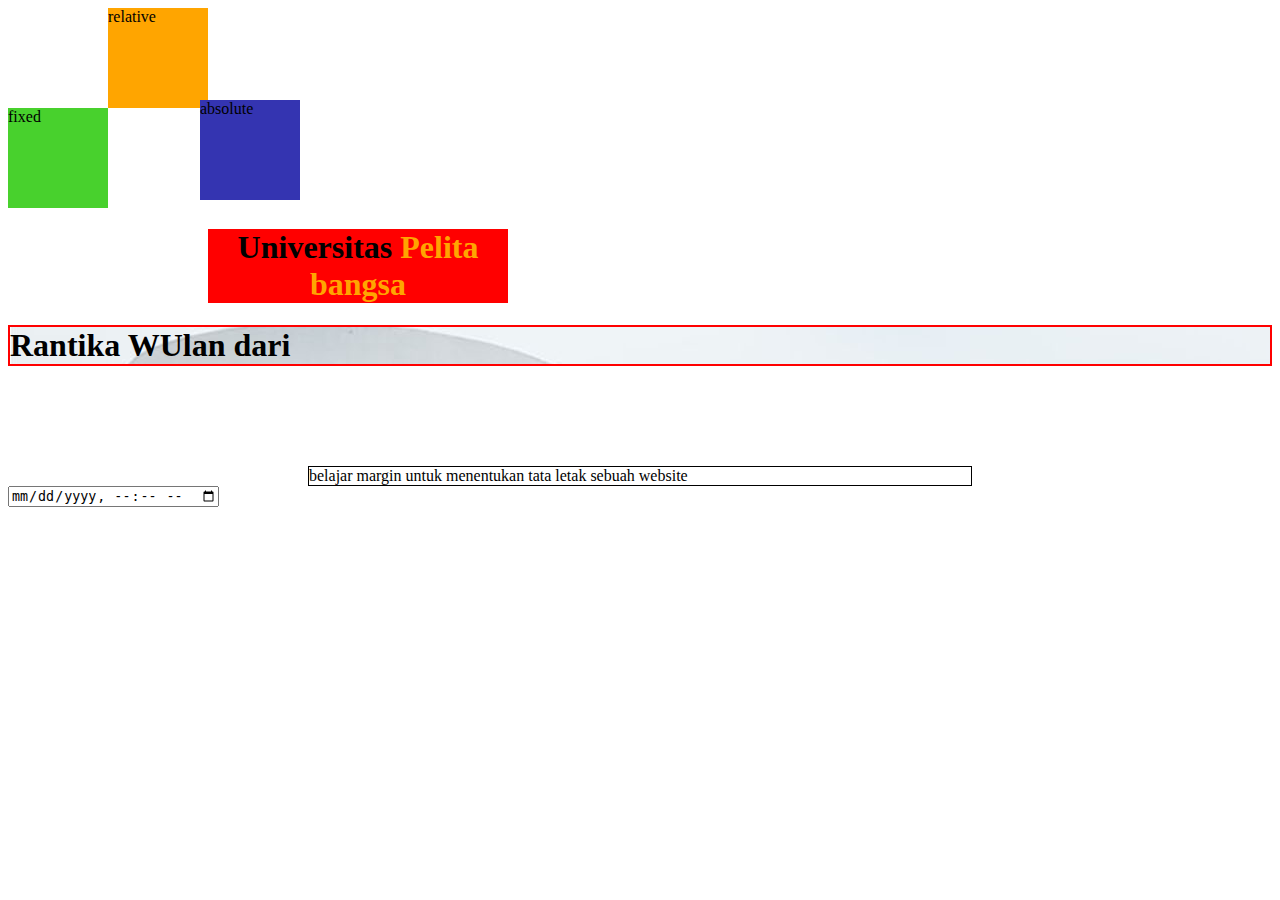
<file: Nyoba.html>
<!DOCTYPE html>
<html lang="en">
<head>
    <meta charset="UTF-8">
    <meta http-equiv="X-UA-Compatible" content="IE=edge">
    <meta name="viewport" content="width=device-width, initial-scale=1.0">
    <title>Belajar css</title>
    <link rel="stylesheet" href="belajarCSS.css">
</head>
<body>
    <div class="kotak1">relative</div>
    <div class="kotak2">absolute</div>
    <div class="kotak3">fixed</div>
    <div class="kotak4"></div>
    <h1 class="warna" >Universitas <span>Pelita bangsa</span></h1>
    <h1 class="border">Rantika WUlan dari</h1>
    <div class="margin">belajar margin untuk menentukan tata letak sebuah website</div>

    <input type="datetime-local">
</body>
</html>
</file>
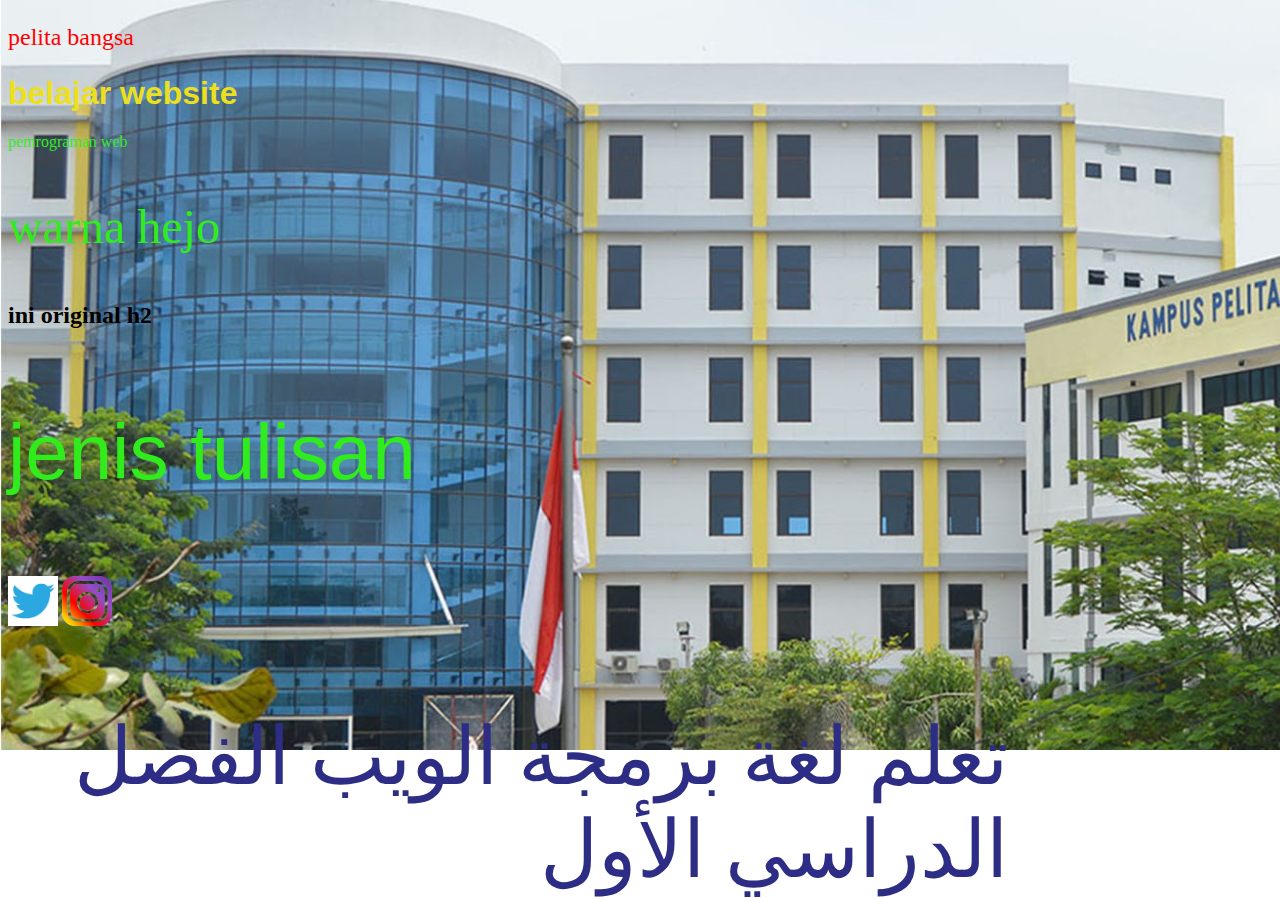
<file: perogram.html>
<!DOCTYPE html>
<html lang="en">
<head>
    <meta charset="UTF-8">
    <meta http-equiv="X-UA-Compatible" content="IE=edge">
    <meta name="viewport" content="width=device-width, initial-scale=1.0">
    <title>Document</title>
    <link rel="stylesheet" href="style.css">
    <style>
        h1{
            color: #ecdf1d;
            font-family: sans-serif;
        }
        .warna_hejo{
            color: #30ec1d;
        }
        .jenis_tulisan{
            font-family: Impact, Haettenschweiler, 'Arial Narrow Bold', sans-serif;

        }
        .ukuran_huruf{
            font-size: 78px;
        }

    </style>
</head>
<body>
    <p style="color: red; font-size: x-large;">pelita bangsa</p>
    <h1>belajar website</h1>
    <div class="warna_hejo">pemrograman web</div>
    <p class="warna_hejo" style="font-size: 48px;">warna hejo</p>
    <h2>ini original h2</h2>
    <p class="jenis_tulisan warna_hejo ukuran_huruf">jenis tulisan</p>
    <img class="ukuran_gambar50" src="twitter.jpg" alt="twiter">
    <img class="ukuran_gambar50" src="IG.png" alt="instagram">
    <p class="tulisan_arab">تعلم لغة برمجة الويب الفصل الدراسي الأول</p>
</body>
</html>
</file>
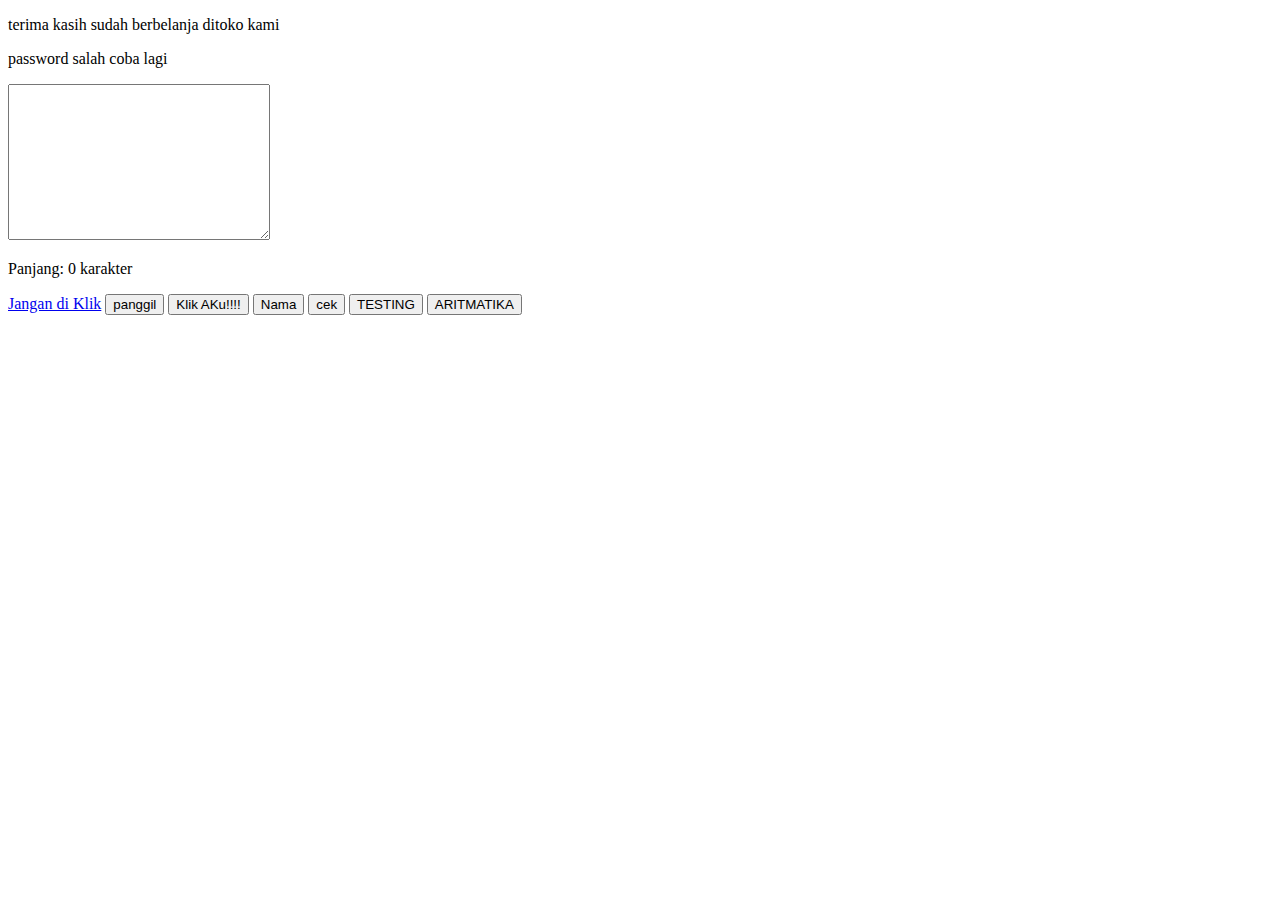
<file: pertemuanBoostrap/javascrp.html>
<!DOCTYPE html>
<html lang="en">
<head>
    <meta charset="UTF-8">
    <title>Penulisan Javascript</title>
    <script>
        // alert("Selamat belajar HTML");
        // console.log("Hi, ini kode Javascript");

        function sayHello(){
            alert("Hello");
        }

        function panggil(){
            alert("hai");
        }

        function cetakNama(){
            var name = "Muhamad Anggi Pratama";
            confirm(name);
        }

        function namaSaya(){
            var name = prompt("Masukan nama anda")
            alert(name)
        }

        function urlInput(){
            var yakin = confirm("GOOO");
            if (yakin){
                window.location = "https://www.kompas.com";
            } else{
                document.write("DIEM!!")
            }
        }

        function aritmatika(){
            var a = prompt("Masukan nilai a");
            var b = prompt("Masukan nilai b");
            var c = "Nilai Awal";

            c = a-b;
            document.write(`${a} - ${b} = ${c} <br/>`);

            c = a*b;
            document.write(`${a} x ${b} = ${c} <br/>`);

            c = a**b;
            document.write(`${a} ** ${b} = ${c} <br/>`);

            c = a/b;
            document.write(`${a} / ${b} = ${c} <br/>`);

            c = a%b;
            document.write(`${a} % ${b} = ${c} <br/>`);

        }

        var totalbelanja = prompt("total belanja ?", 0);
        if(totalbelanja>100000){
            document.write("<h2>selamat anda dapat hadiah</h2>");
        }

        document.write("<p>terima kasih sudah berbelanja ditoko kami</p>");

        var password = prompt("password : ");

        if (password == "kopi"){
        }else{
            document.write("<p> password salah coba lagi</p>");
        }
    </script>
</head>
<body>
    <textarea onkeyup="document.getElementById('counter').innerText = this.value.length"
    cols="30" rows="10">
    </textarea>
    
    <p>Panjang: <span id="counter">0</span> karakter</p>

    <a href="javascript:urlInput()">Jangan di Klik</a>

    <button onclick="panggil()">panggil</button>
    <button onclick="sayHello()">Klik AKu!!!!</button>
    <button onclick="cetakNama()">Nama</button>
    <button onclick="namaSaya()">cek</button>
    <button onclick="urlInput()"> TESTING</button>
    <button onclick="aritmatika()">ARITMATIKA</button>

</body>
</html>
</file>
<file: belajarCSS.css>
/*body{
    background-image: url(RM.jpg);
    background-repeat: no-repeat;
    background-size: 1300px;
    background-attachment: fixed;
}*/

.kotak1{
    height: 100px;
    width: 100px;
    background-color: orange;
    position: relative;
    left: 100px;
}

.kotak2{
    height: 100px;
    width: 100px;
    background-color: rgb(52, 52, 177);
    position: absolute;
    top: 100px;
    left: 200px;
}

.kotak3{
    height: 100px;
    width: 100px;
    background-color: rgb(72, 209, 45);
    position: fixed;
}

.kotak4{
    height: 100px;
    width: 100px;
    background-color: rgb(205, 223, 45);
}

.warna{
    background-color: red;
    opacity: 1; 
    width: 300px; 
    text-align: center; 
    position: relative; 
    left: 200px;
}

.border{
    border: 2px solid red;
    background-image: url(PB.jpg);
}

span{
    color: orange;
}

.margin{
    margin-top: 100px;
    margin-left: 300px;
    margin-right: 300px;
    border: 1px solid;
}
</file>
<file: style.css>
body{
    background-image: url(PB.jpg); background-size: 1500px; height: 800px; width: 1000px;
    background-repeat: no-repeat;
    
}

.ukuran_gambar50{
    height: 50px;
    width: 50px;
}

.tulisan_arab{
    direction: rtl;
    font-size: 80px;
    color: rgb(45, 45, 133);
}
</file>
